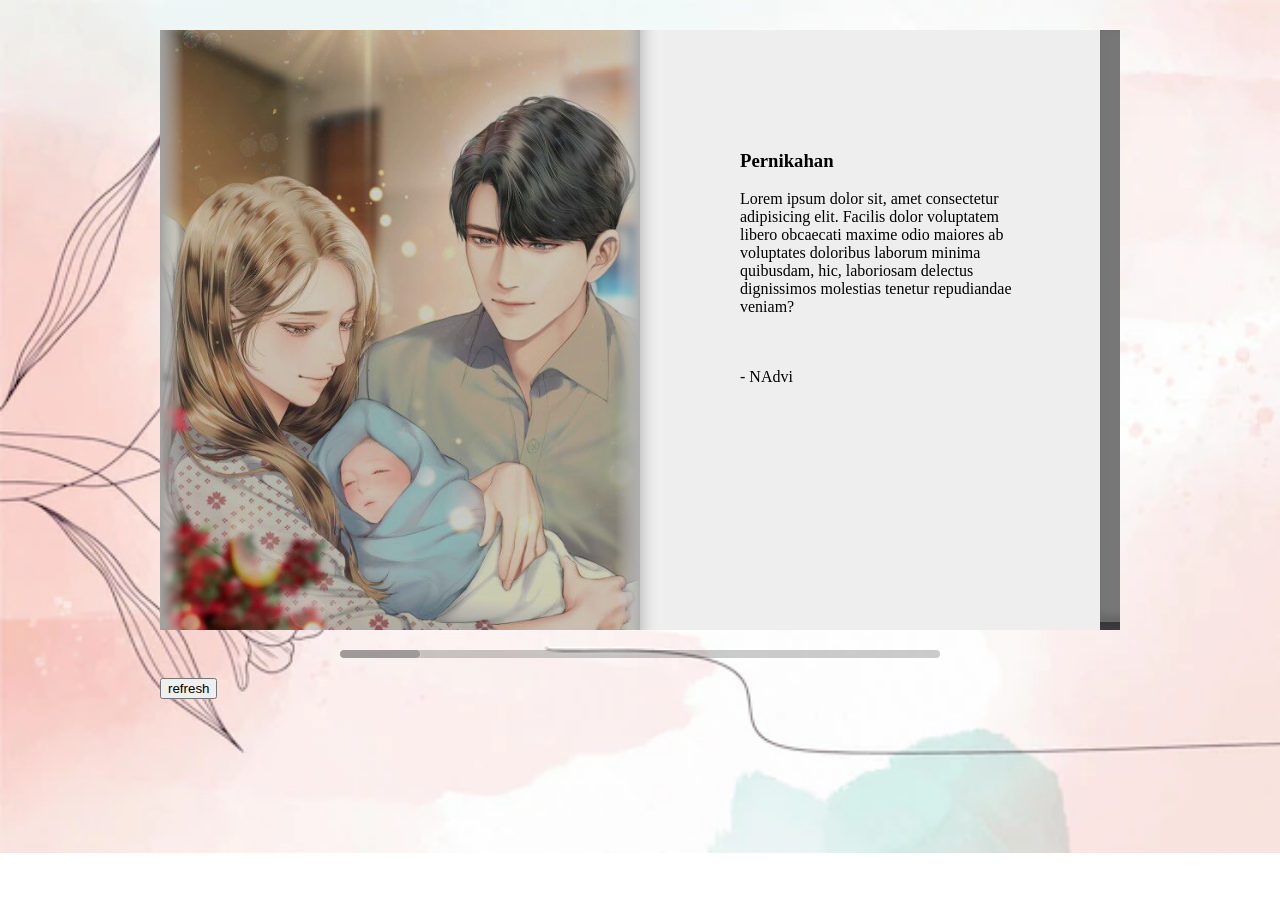
<file: invitation/index.html>
<!doctype html>
<!--[if lt IE 7 ]> <html lang="en" class="ie6"> <![endif]-->
<!--[if IE 7 ]>    <html lang="en" class="ie7"> <![endif]-->
<!--[if IE 8 ]>    <html lang="en" class="ie8"> <![endif]-->
<!--[if IE 9 ]>    <html lang="en" class="ie9"> <![endif]-->
<!--[if !IE]><!-->
<html lang="en">
<!--<![endif]-->

<head>
    <meta http-equiv='cache-control' content='no-cache'>
    <meta http-equiv='expires' content='0'>
    <meta http-equiv='pragma' content='no-cache'>
    <meta name="viewport" content="width=device-width, initial-scale=1">
    <script type="text/javascript" src="../extras/jquery.min.1.7.js"></script>
    <script type="text/javascript" src="../extras/jquery-ui-1.8.20.custom.min.js"></script>
    <script type="text/javascript" src="../extras/jquery.mousewheel.min.js"></script>
    <script type="text/javascript" src="../extras/modernizr.2.5.3.min.js"></script>
    <script type="text/javascript" src="../lib/hash.js"></script>
    <link rel="stylesheet" href="css/invitation.css">
    <link rel="stylesheet" href="https://cdnjs.cloudflare.com/ajax/libs/font-awesome/6.2.0/css/all.min.css" integrity="sha512-xh6O/CkQoPOWDdYTDqeRdPCVd1SpvCA9XXcUnZS2FmJNp1coAFzvtCN9BmamE+4aHK8yyUHUSCcJHgXloTyT2A==" crossorigin="anonymous" referrerpolicy="no-referrer"
    />
</head>

<body>

    <div id="canvas">
        <div id="book-zoom">
            <div class="sj-book">
                <div depth="5" class="hard">
                    <div class="side"></div>
                </div>
                <div depth="5" class="hard front-side">
                    <div class="depth"></div>
                </div>
                <div class="own-size" style="background-color: red;"></div>
                <div class="own-size even"></div>
                <div class="hard fixed back-side p21">
                    <div class="depth"></div>
                </div>
                <div class="hard p22"></div>
            </div>
        </div>
        <div id="slider-bar" class="turnjs-slider">
            <div id="slider"></div>
        </div>
        <button onclick="window.location.reload(true);">refresh</button>
    </div>


    <script type="text/javascript">
        function loadApp() {



            var flipbook = $('.sj-book');

            // Check if the CSS was already loaded

            if (flipbook.width() == 0 || flipbook.height() == 0) {
                setTimeout(loadApp, 10);
                return;
            }

            // Mousewheel

            $('#book-zoom').mousewheel(function(event, delta, deltaX, deltaY) {

                var data = $(this).data(),
                    step = 30,
                    flipbook = $('.sj-book'),
                    actualPos = $('#slider').slider('value') * step;

                if (typeof(data.scrollX) === 'undefined') {
                    data.scrollX = actualPos;
                    data.scrollPage = flipbook.turn('page');
                }

                data.scrollX = Math.min($("#slider").slider('option', 'max') * step,
                    Math.max(0, data.scrollX + deltaX));

                var actualView = Math.round(data.scrollX / step),
                    page = Math.min(flipbook.turn('pages'), Math.max(1, actualView * 2 - 2));

                if ($.inArray(data.scrollPage, flipbook.turn('view', page)) == -1) {
                    data.scrollPage = page;
                    flipbook.turn('page', page);
                }

                if (data.scrollTimer)
                    clearInterval(data.scrollTimer);

                data.scrollTimer = setTimeout(function() {
                    data.scrollX = undefined;
                    data.scrollPage = undefined;
                    data.scrollTimer = undefined;
                }, 1000);

            });

            // Slider

            $("#slider").slider({
                min: 1,
                max: 100,

                start: function(event, ui) {

                    if (!window._thumbPreview) {
                        _thumbPreview = $('<div />', {
                            'class': 'thumbnail'
                        }).html('<div></div>');
                        setPreview(ui.value);
                        _thumbPreview.appendTo($(ui.handle));
                    } else
                        setPreview(ui.value);

                    moveBar(false);

                },

                slide: function(event, ui) {

                    setPreview(ui.value);

                },

                stop: function() {

                    if (window._thumbPreview)
                        _thumbPreview.removeClass('show');

                    $('.sj-book').turn('page', Math.max(1, $(this).slider('value') * 2 - 2));

                }
            });


            // URIs

            Hash.on('^page\/([0-9]*)$', {
                yep: function(path, parts) {

                    var page = parts[1];

                    if (page !== undefined) {
                        if ($('.sj-book').turn('is'))
                            $('.sj-book').turn('page', page);
                    }

                },
                nop: function(path) {

                    if ($('.sj-book').turn('is'))
                        $('.sj-book').turn('page', 1);
                }
            });

            // Arrows

            $(document).keydown(function(e) {

                var previous = 37,
                    next = 39;

                switch (e.keyCode) {
                    case previous:

                        $('.sj-book').turn('previous');

                        break;
                    case next:

                        $('.sj-book').turn('next');

                        break;
                }

            });


            // Flipbook

            flipbook.bind(($.isTouch) ? 'touchend' : 'click', zoomHandle);

            function detectMob() {
                const toMatch = [
                    /Android/i,
                    /webOS/i,
                    /iPhone/i,
                    /iPad/i,
                    /iPod/i,
                    /BlackBerry/i,
                    /Windows Phone/i
                ];

                return toMatch.some((toMatchItem) => {
                    return navigator.userAgent.match(toMatchItem);
                });
            }

            let display = '';

            if (detectMob()) {
                display = 'single';
            } else {
                display = 'single';
            }

            flipbook.turn({
                display: display,
                elevation: 50,
                acceleration: !isChrome(),
                autoCenter: true,
                gradients: true,
                duration: 1000,
                pages: 22,
                when: {
                    turning: function(e, page, view) {

                        var book = $(this),
                            currentPage = book.turn('page'),
                            pages = book.turn('pages');

                        if (currentPage > 3 && currentPage < pages - 3) {

                            if (page == 1) {
                                book.turn('page', 2).turn('stop').turn('page', page);
                                e.preventDefault();
                                return;
                            } else if (page == pages) {
                                book.turn('page', pages - 1).turn('stop').turn('page', page);
                                e.preventDefault();
                                return;
                            }
                        } else if (page > 3 && page < pages - 3) {
                            if (currentPage == 1) {
                                book.turn('page', 2).turn('stop').turn('page', page);
                                e.preventDefault();
                                return;
                            } else if (currentPage == pages) {
                                book.turn('page', pages - 1).turn('stop').turn('page', page);
                                e.preventDefault();
                                return;
                            }
                        }

                        updateDepth(book, page);

                        if (page >= 2)
                            $('.sj-book .p2').addClass('fixed');
                        else
                            $('.sj-book .p2').removeClass('fixed');

                        if (page < book.turn('pages'))
                            $('.sj-book .p21').addClass('fixed');
                        else
                            $('.sj-book .p21').removeClass('fixed');

                        Hash.go('page/' + page).update();

                    },

                    turned: function(e, page, view) {

                        var book = $(this);

                        if (page == 2 || page == 3) {
                            book.turn('peel', 'br');
                        }

                        updateDepth(book);

                        $('#slider').slider('value', getViewNumber(book, page));

                        book.turn('center');

                    },

                    start: function(e, pageObj) {

                        moveBar(true);

                    },

                    end: function(e, pageObj) {

                        var book = $(this);

                        updateDepth(book);

                        setTimeout(function() {

                            $('#slider').slider('value', getViewNumber(book));

                        }, 1);

                        moveBar(false);

                    },

                    missing: function(e, pages) {

                        for (var i = 0; i < pages.length; i++) {
                            addPage(pages[i], $(this));
                        }

                    }
                }
            });


            $('#slider').slider('option', 'max', numberOfViews(flipbook));

            flipbook.addClass('animated');

            // Show canvas

            $('#canvas').css({
                visibility: ''
            });
        }

        // Hide canvas

        $('#canvas').css({
            visibility: 'hidden'
        });

        // Load turn.js

        yepnope({
            test: Modernizr.csstransforms,
            yep: ['../lib/turn.min.js'],
            nope: ['../lib/turn.html4.min.js', 'css/jquery.ui.html4.css', 'css/books-html4.css'],
            both: ['js/books.js', 'css/jquery.ui.css', 'css/books.css'],
            complete: loadApp
        });
    </script>

</body>

</html>
</file>
<file: invitation/css/invitation.css>
@import url('https://fonts.googleapis.com/css2?family=Great+Vibes&display=swap');
.mempelai-wrapper{
    position: relative;
    z-index: 10;
    height: 400px;
    display: flex;
    flex-direction: column;
    justify-content: center;
    align-items: center;
}

.mempelai{
    margin-top: 30px;
    color: #F9C4C7 !important;
    font-size: 51px !important;
    font-family: 'Great Vibes', cursive;

}

.and{
    color: #F9C4C7 !important;
    font-size: 71px !important;
}

.mempelai-img{
    width: 110px !important;
    height: 110px !important;
    border-radius: 50%;
    margin-top: 78px;
}
.mempelai-img-frame{
    top: 60px;
    position: absolute;
    width: 170px !important;
    height: 170px !important;
    border-radius: 50%;
    opacity: 0.5;
}

.text-secondary{
    color: #918985;
}
.text-main{
    color: #F9C4C7;
}

.text-center{
    text-align: center;
}

.mt-5{
    margin-top: 15px;
}

.icon{
    font-size: 50px !important;
    color: #F9C4C7;
}

.counter{
    display: flex;
}

.counter span{
    width: 40px;
    margin-right: 10px;
    padding: 14px;
    font-size: 14px;
    border-radius: 20px;
    border: 2px solid #F9C4C7;
    background-color: white;
    color: #F9C4C7;
}

.lokasi-wrapper{
    border: none !important;
    width: 400px;
    height: 400px;
}
</file>
